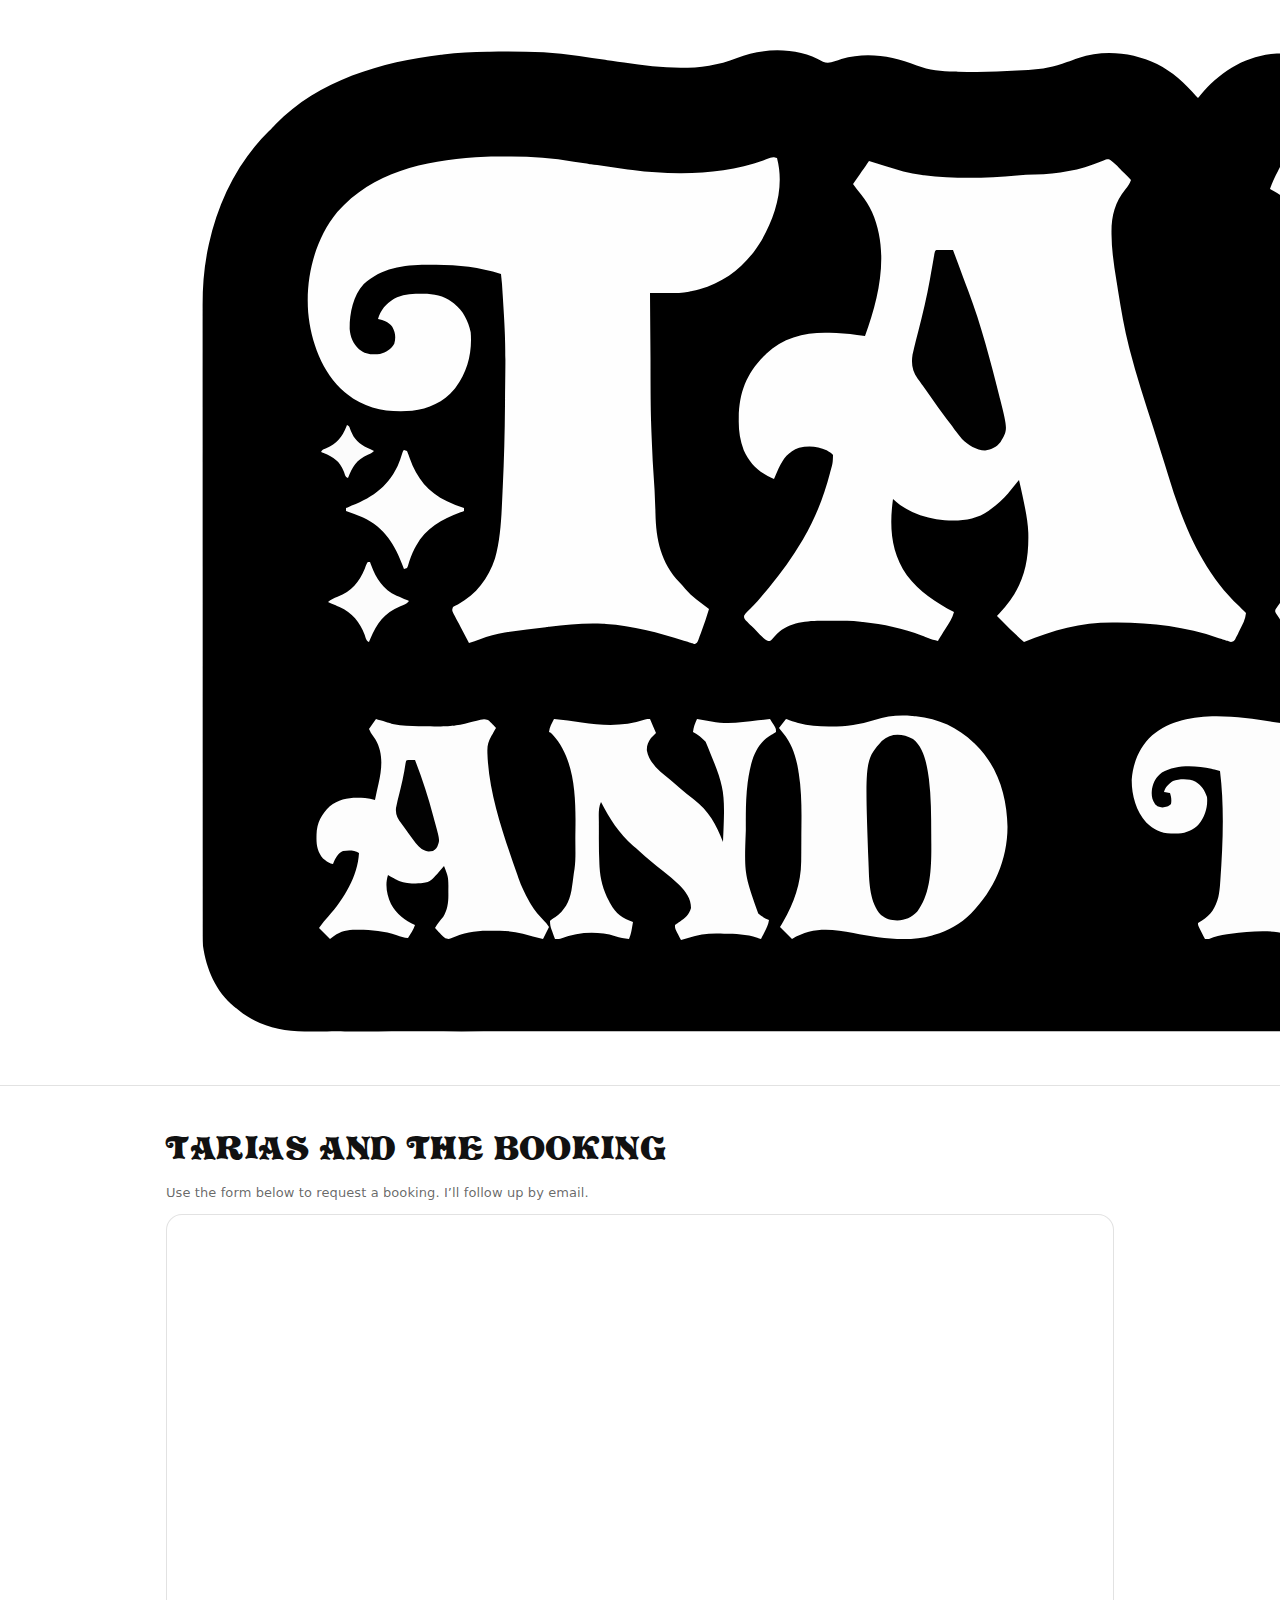
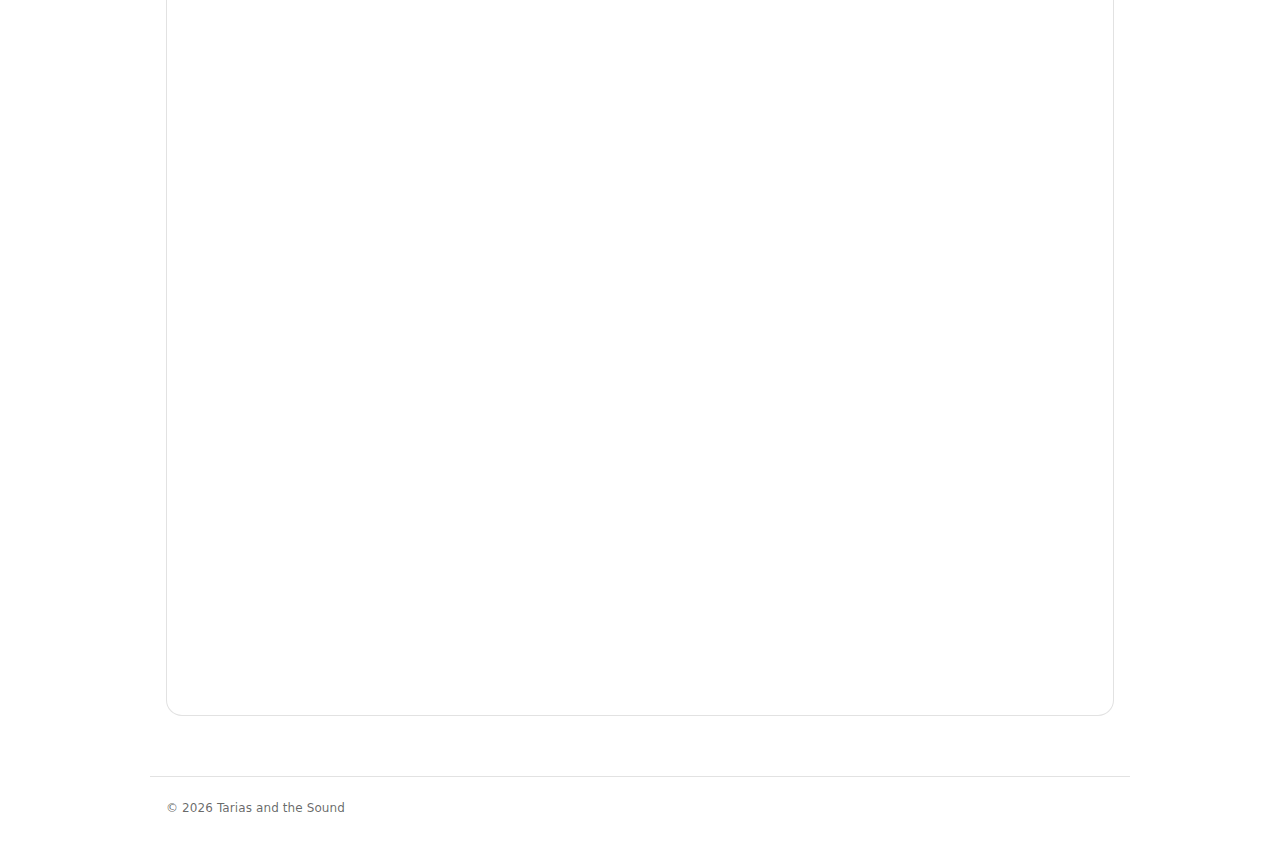
<file: booking.html>
<!doctype html>
<html lang="en">
<head>
  <meta charset="utf-8">
  <meta name="viewport" content="width=device-width, initial-scale=1">
  <title>Booking — Tarias and the Sound</title>
  <link rel="stylesheet" href="assets/css/styles.css">
</head>

<body>
  <header class="site-header">
  <nav class="nav">
    <a class="brand" href="index.html" aria-label="Tarias and the Sound">
      <img class="brand-logo" src="assets/img/tarias-logo.svg" alt="Tarias and the Sound">
    </a>

    <div class="nav-links">
      <a href="discography.html">Discography</a>
      <a href="video.html">Video</a>
      <a href="shop.html">Shop</a>
      <a href="epk.html">EPK</a>
      <a href="booking.html">Booking</a>
    </div>
  </nav>
</header>

  <main class="container">
    <div class="page-title">Tarias and the Booking</div>

    <p class="helper-text">
      Use the form below to request a booking. I’ll follow up by email.
    </p>

    <div class="form-wrap">
      <iframe src="https://docs.google.com/forms/d/e/1FAIpQLSdJz9Pmet8dVEv25TS8sABLiPYMQCpzARxU9RiS4fmYX-8MeA/viewform?embedded=true" width="640" height="1432" frameborder="0" marginheight="0" marginwidth="0">Loading…</iframe>
    </div>
  </main>

  <footer class="footer">
    © <span id="year"></span> Tarias and the Sound
  </footer>

  <script>
    document.getElementById("year").textContent = new Date().getFullYear();
  </script>
</body>
</html>
</file>
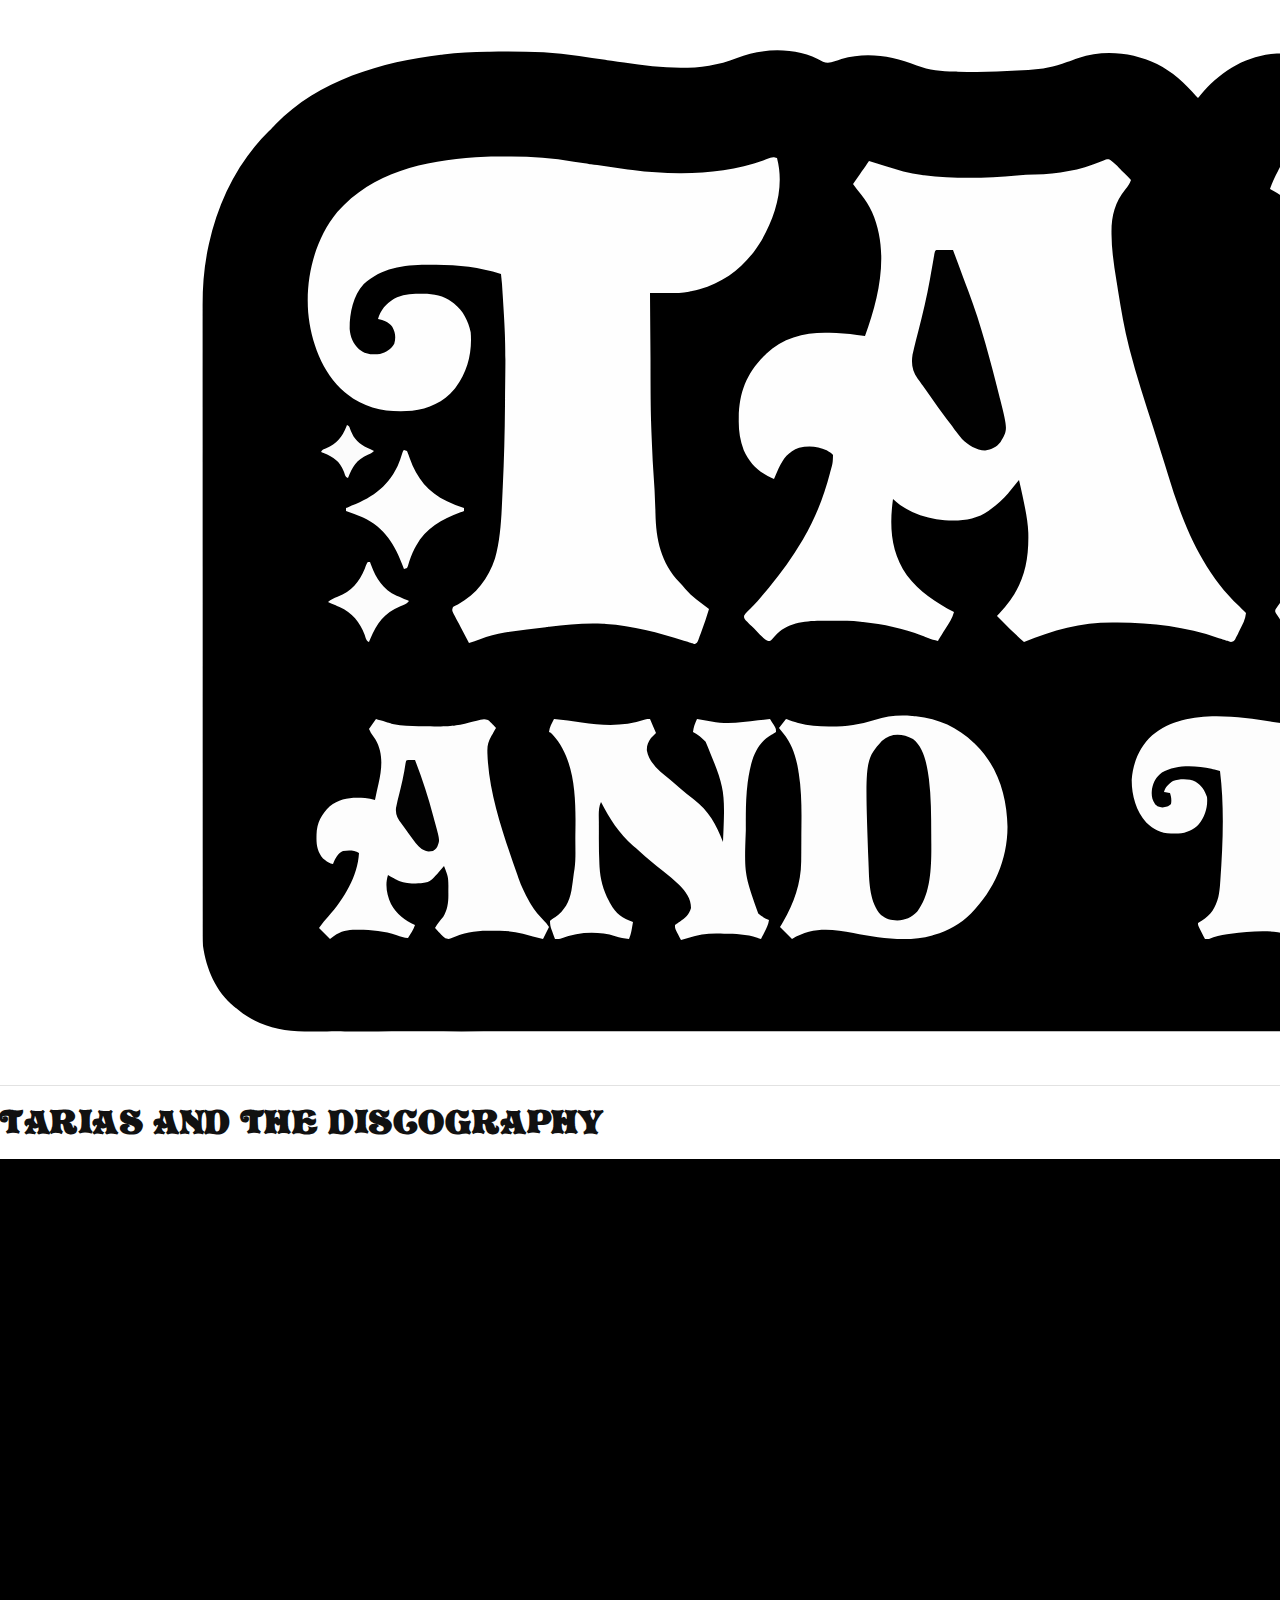
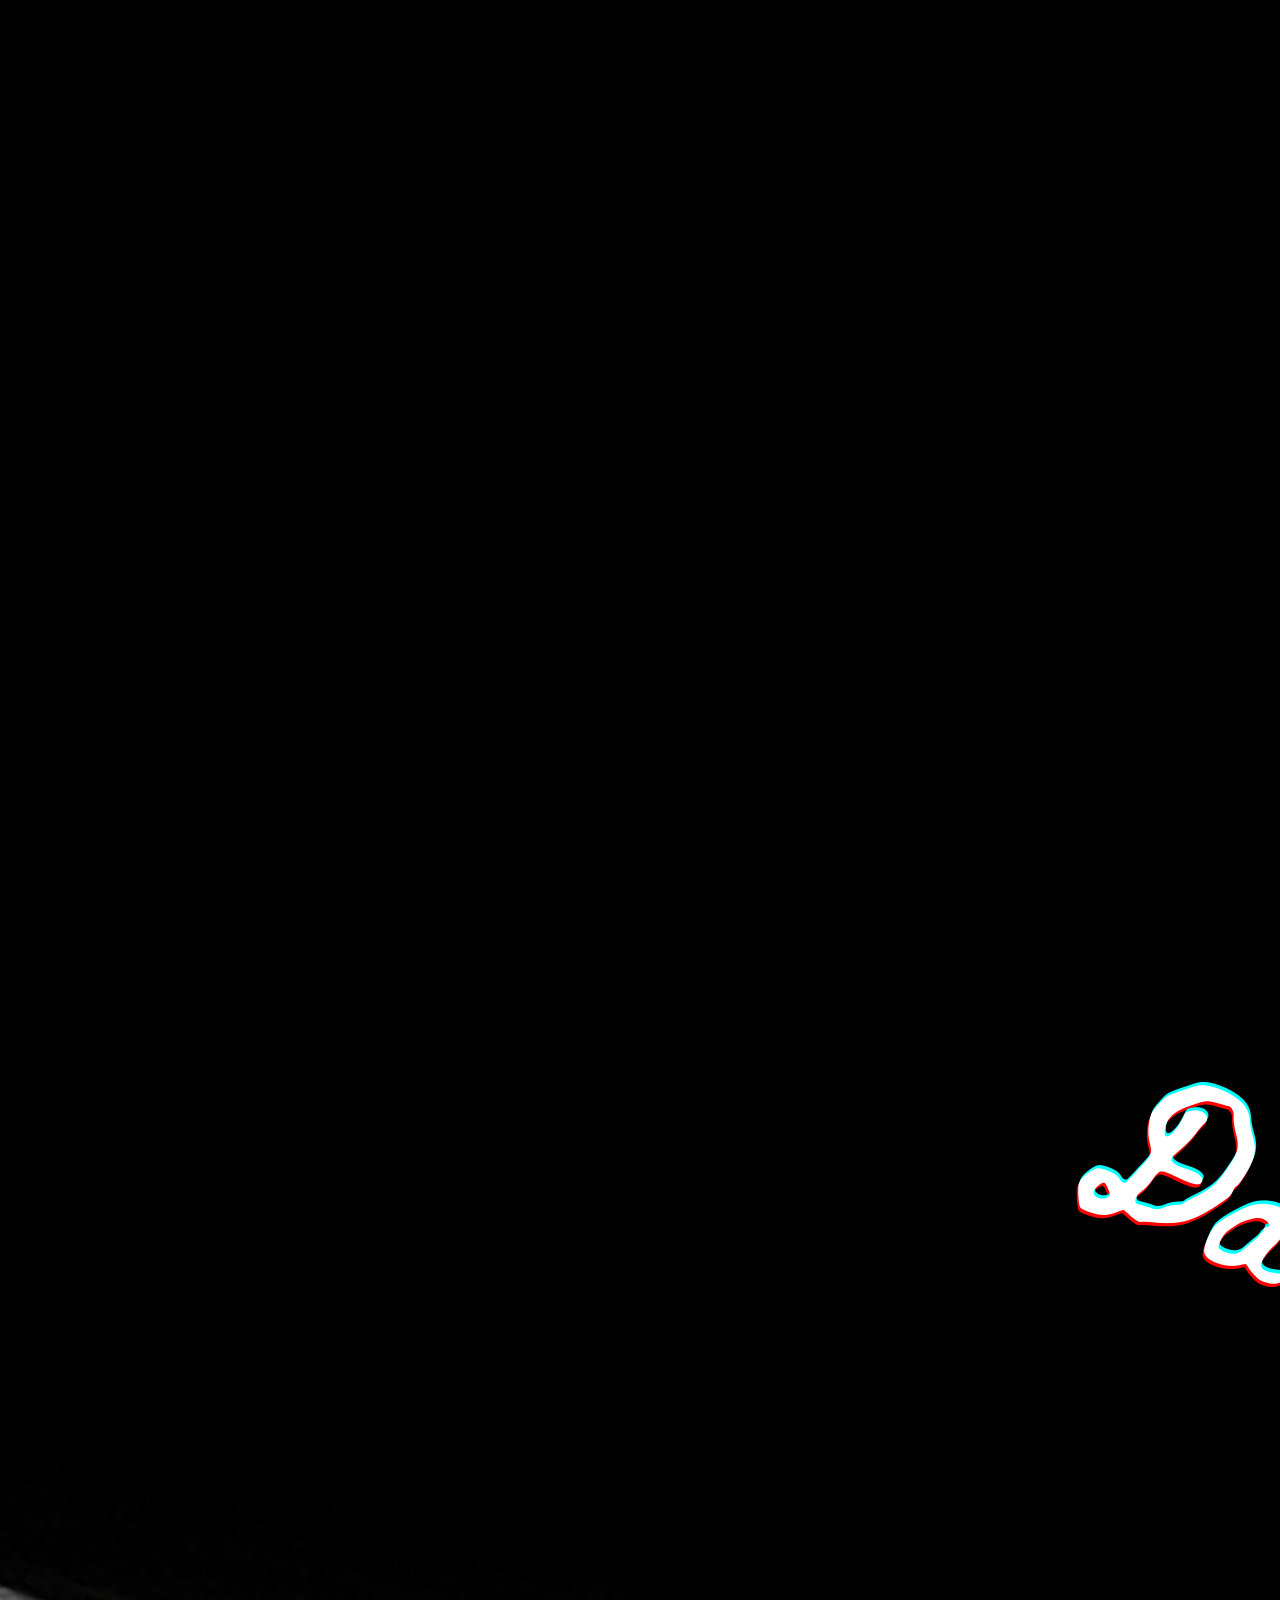
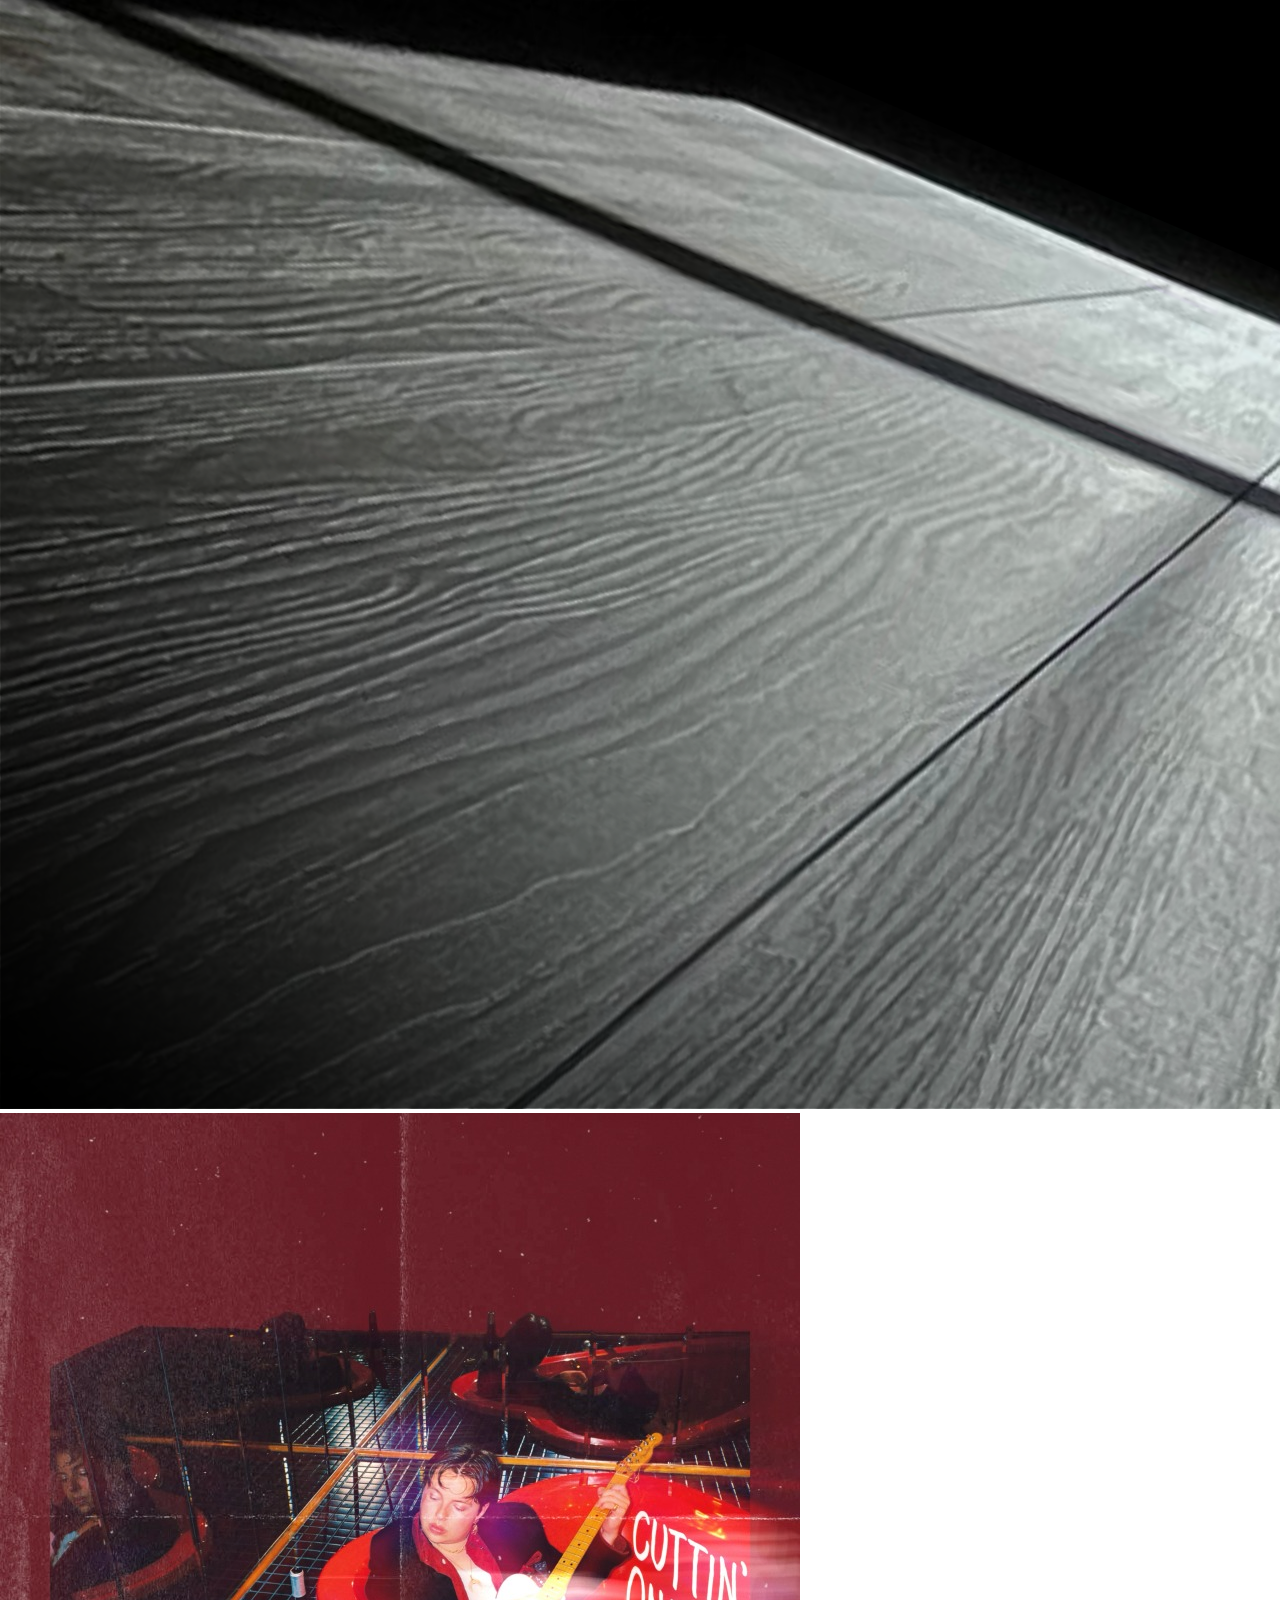
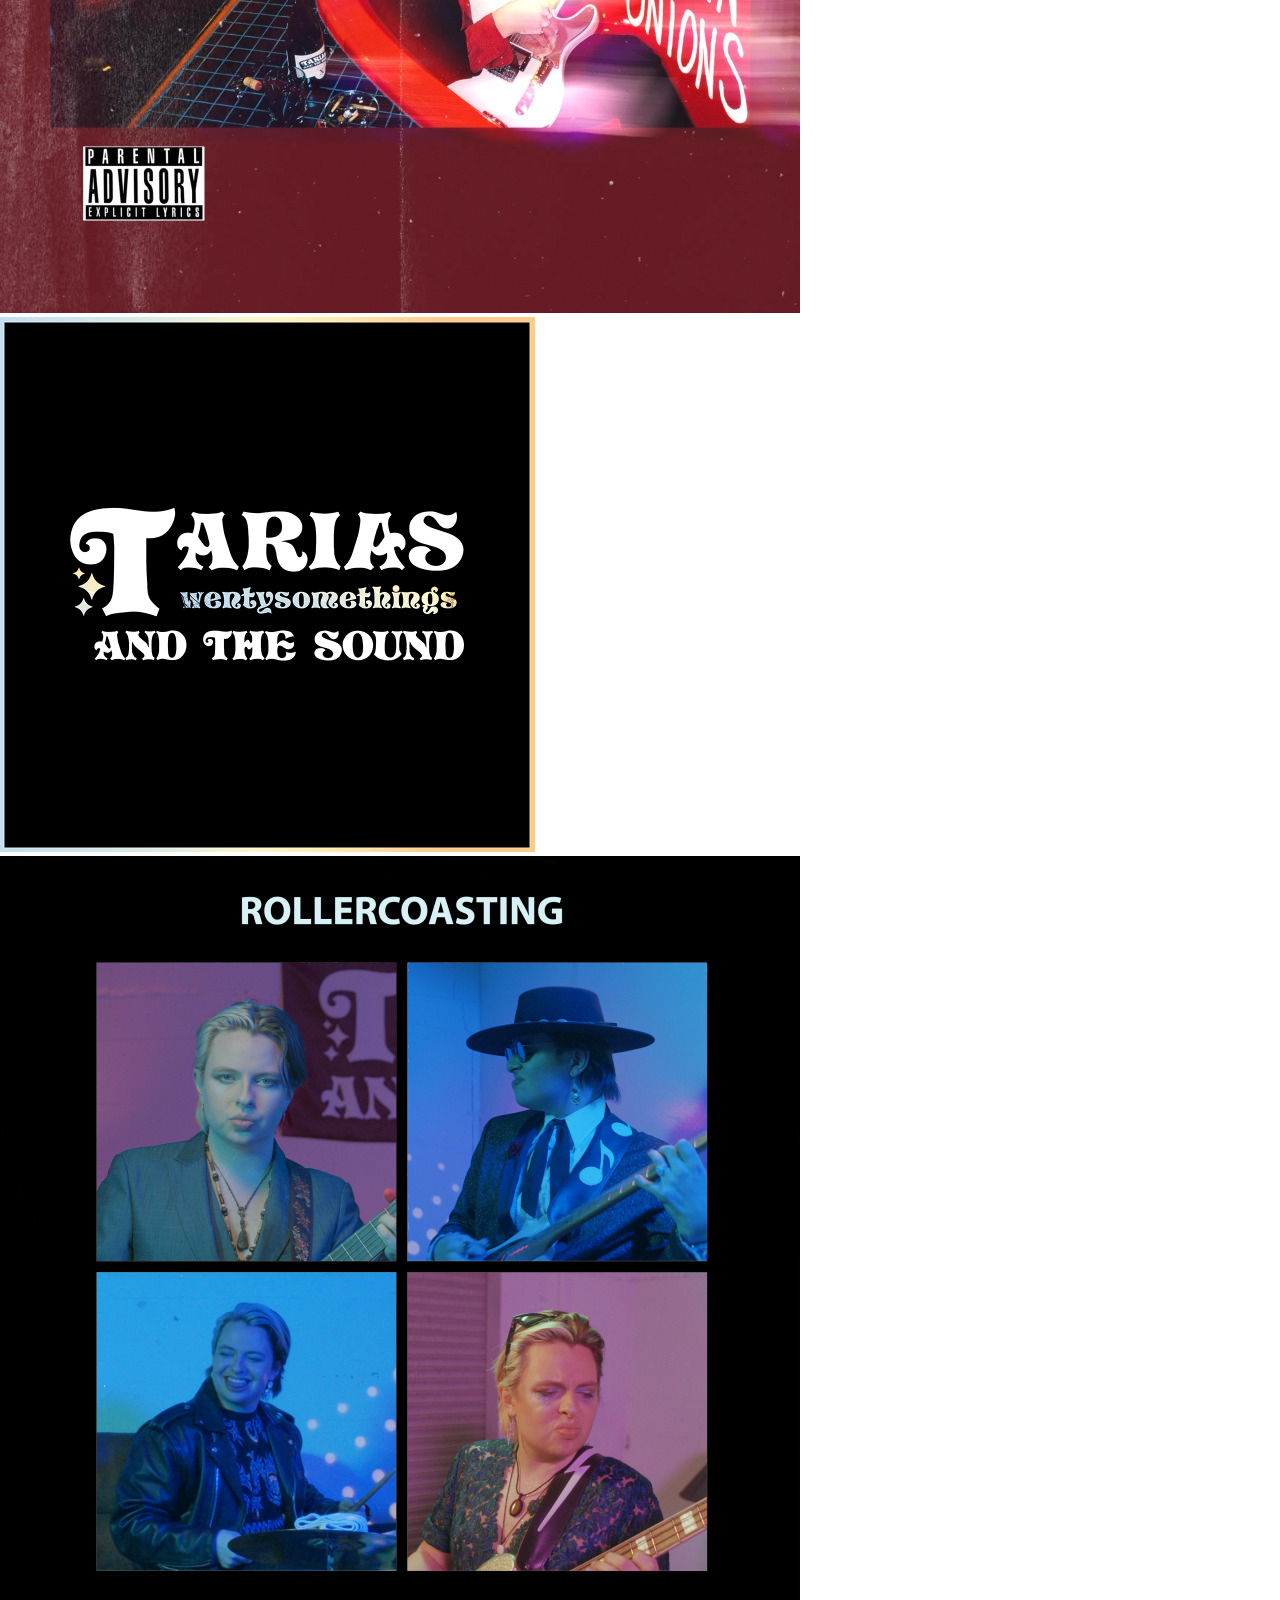
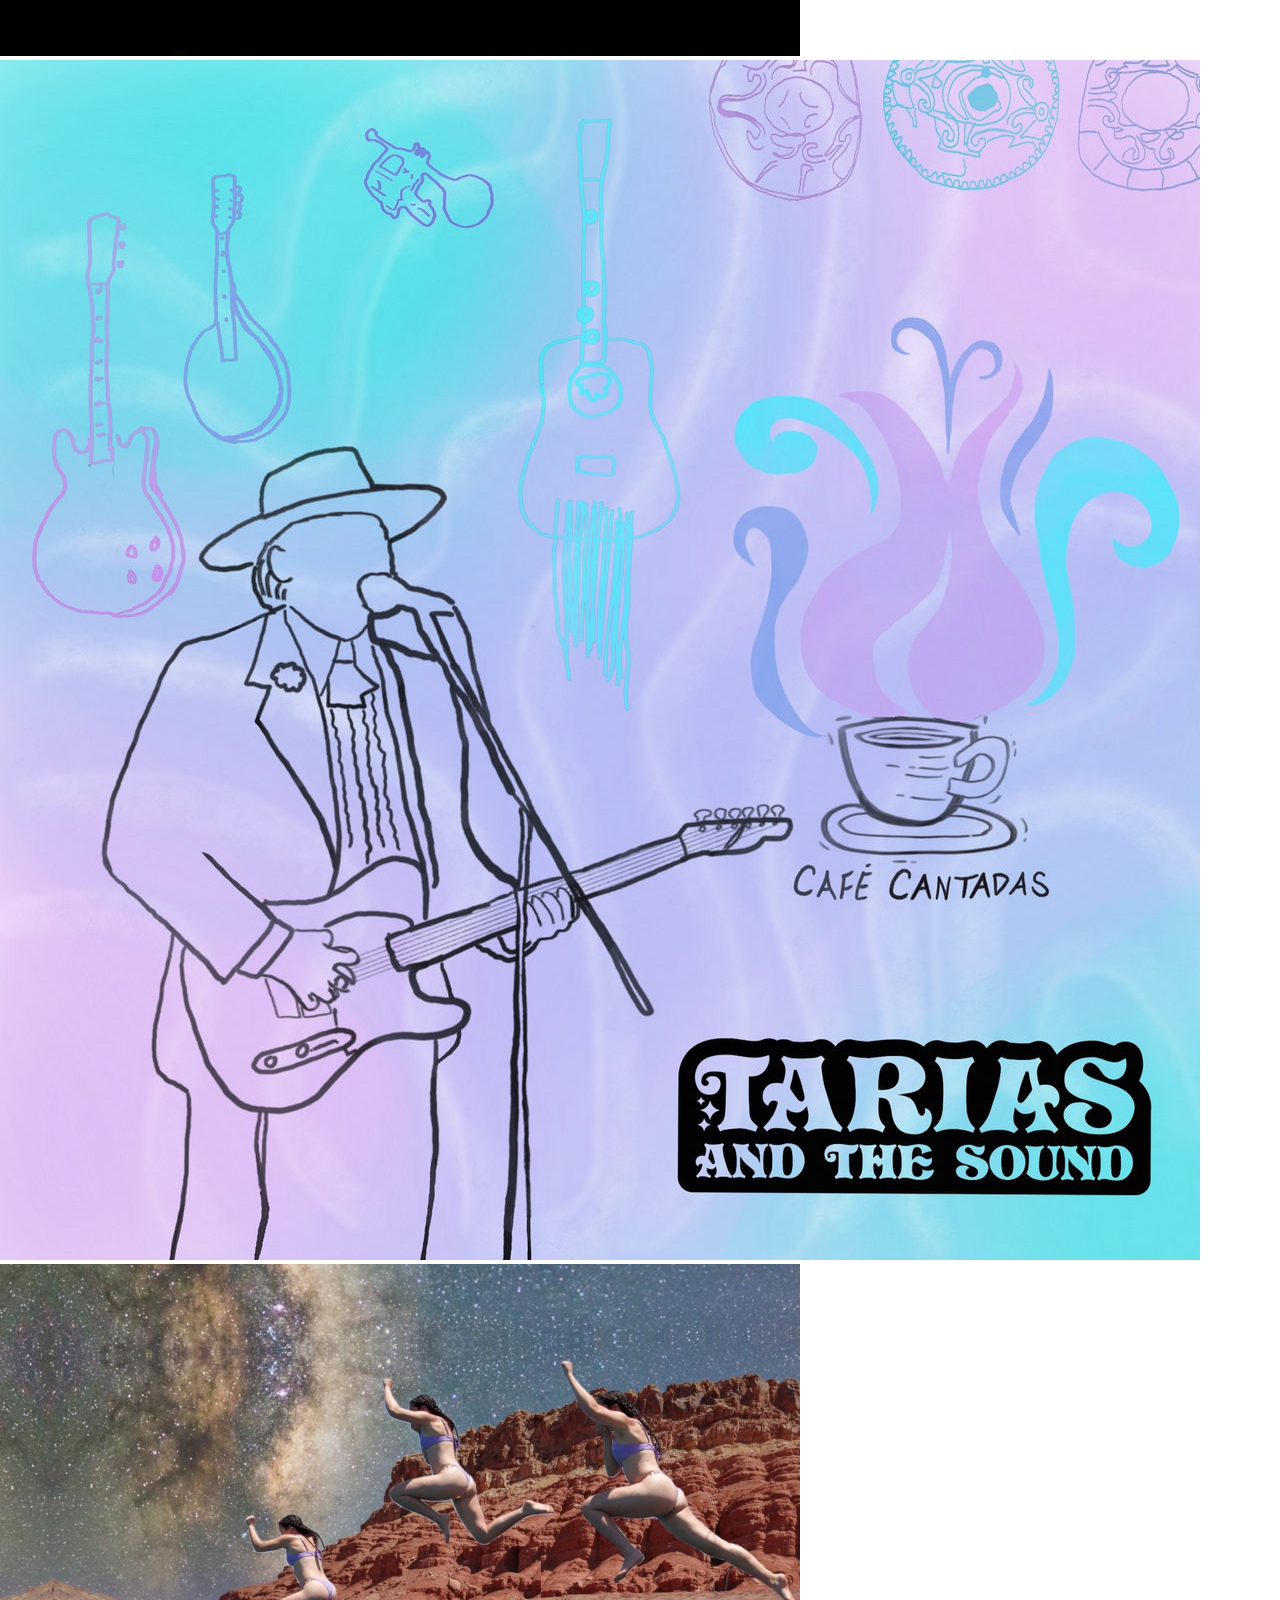
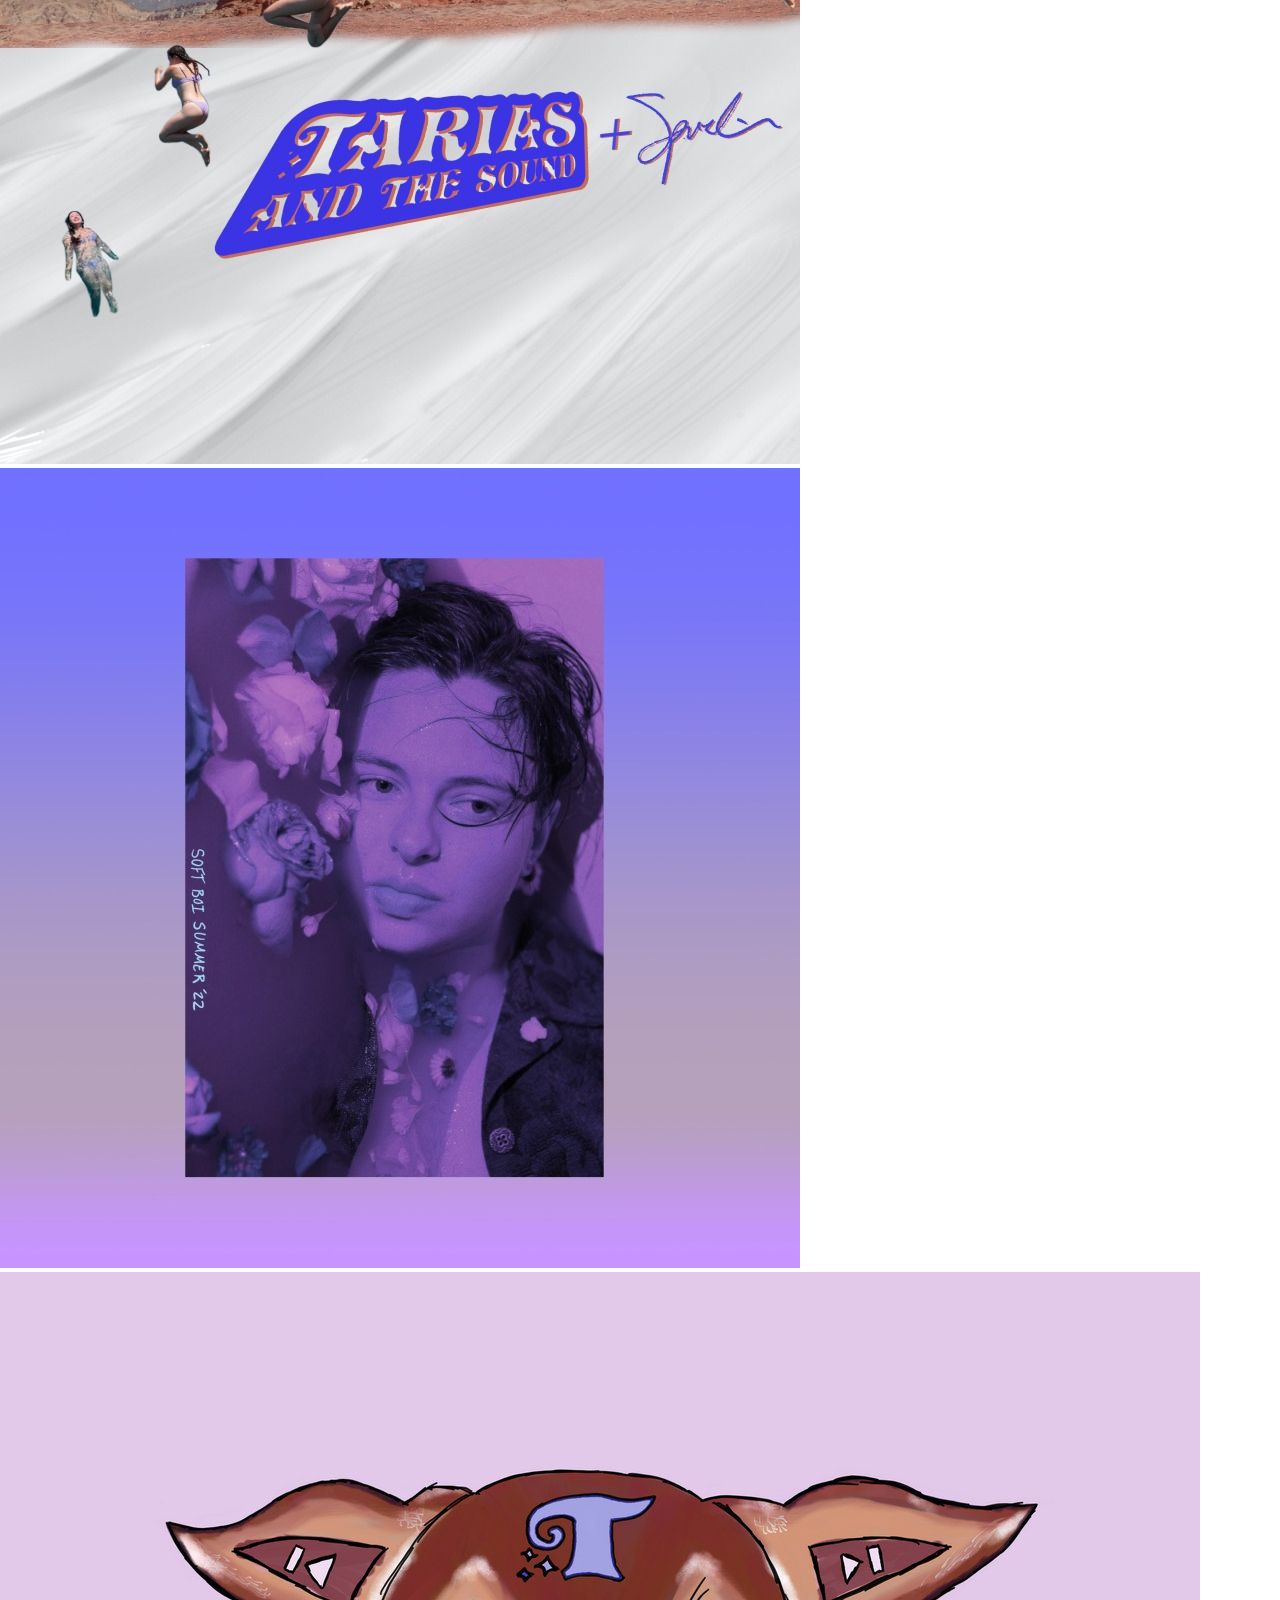
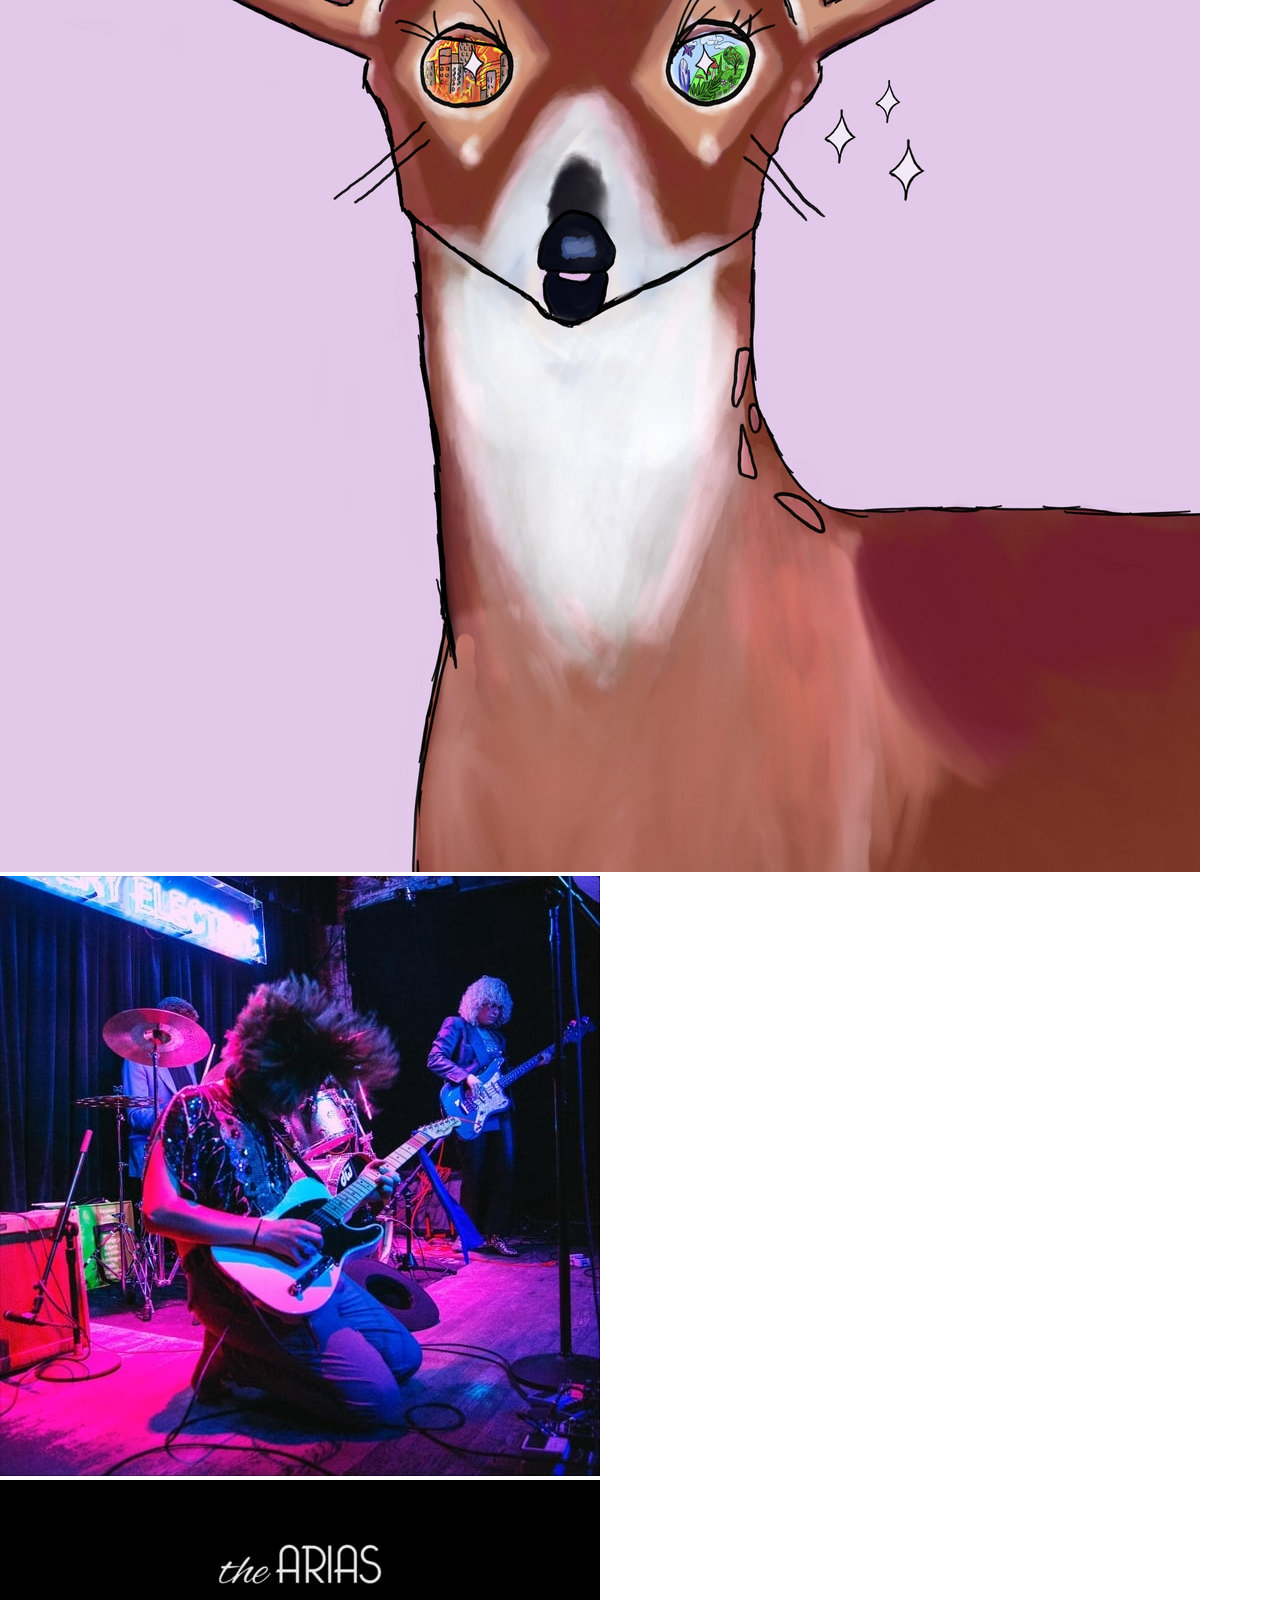
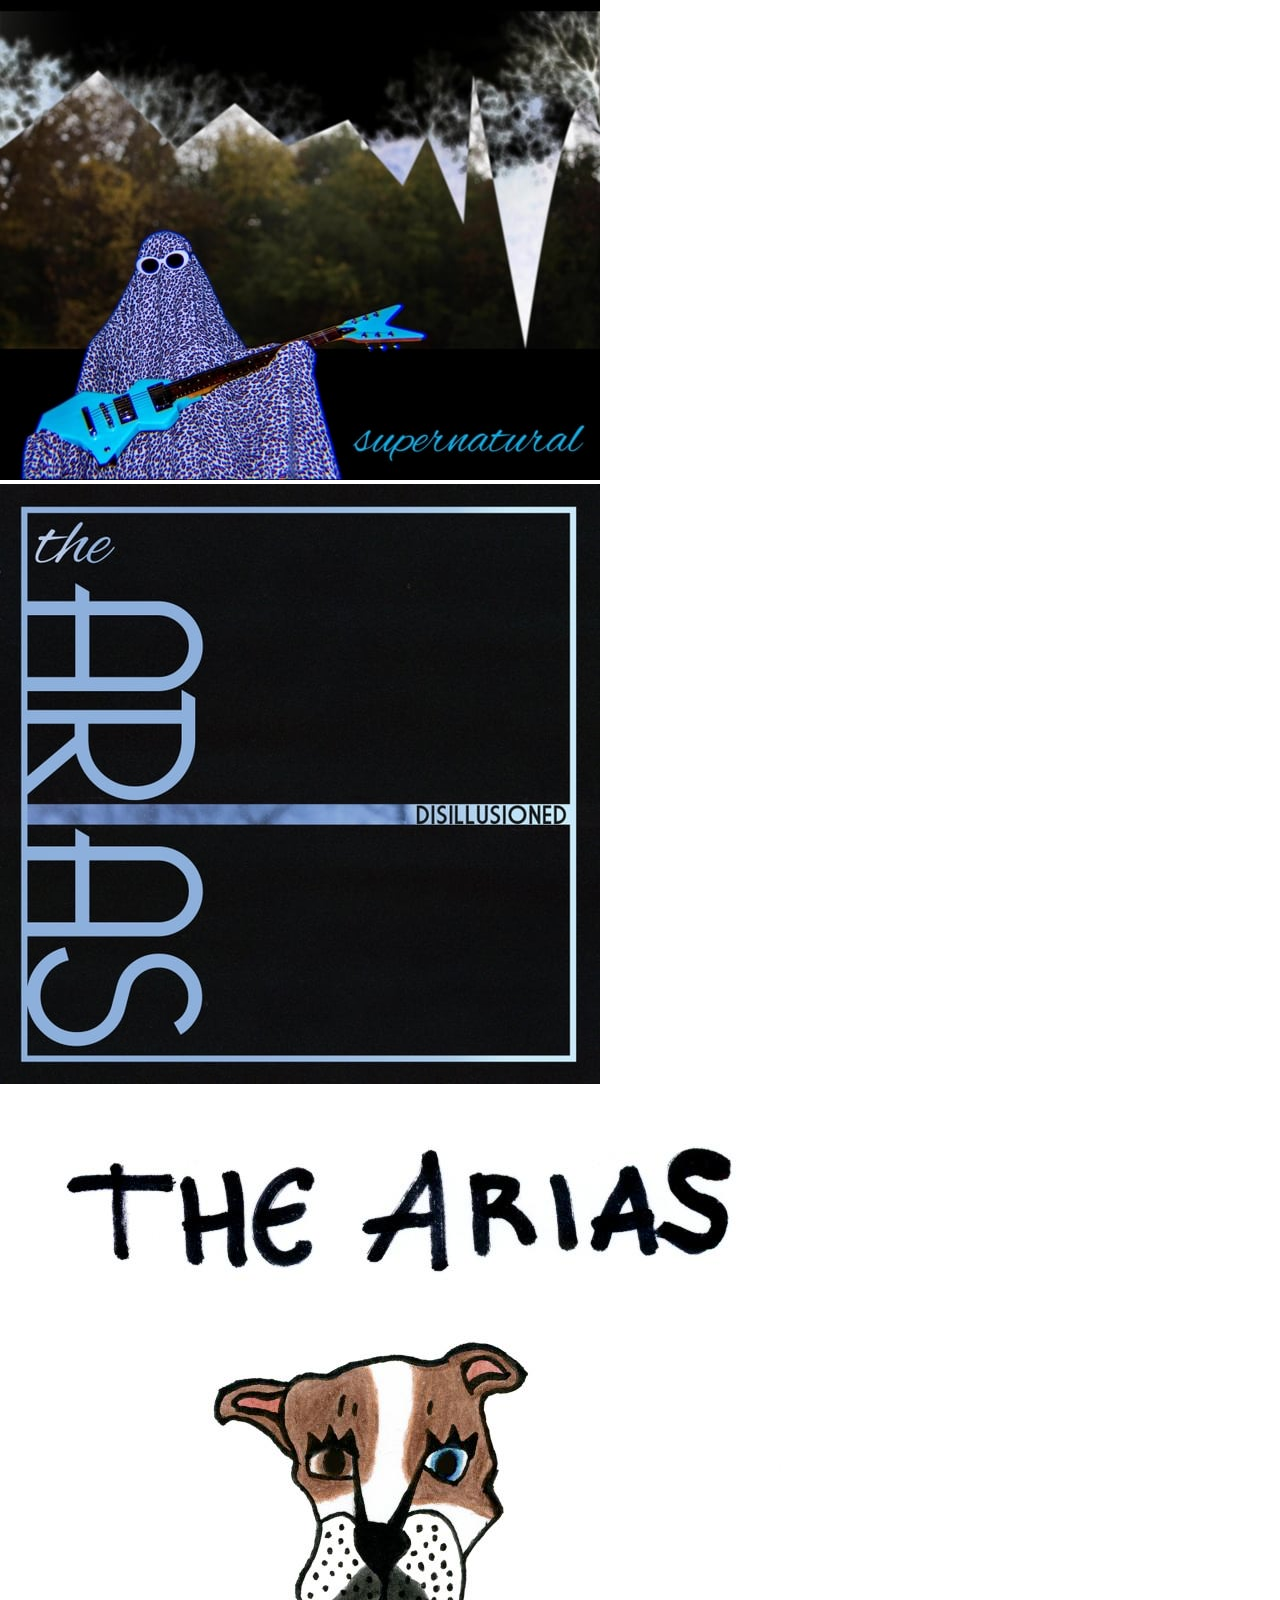
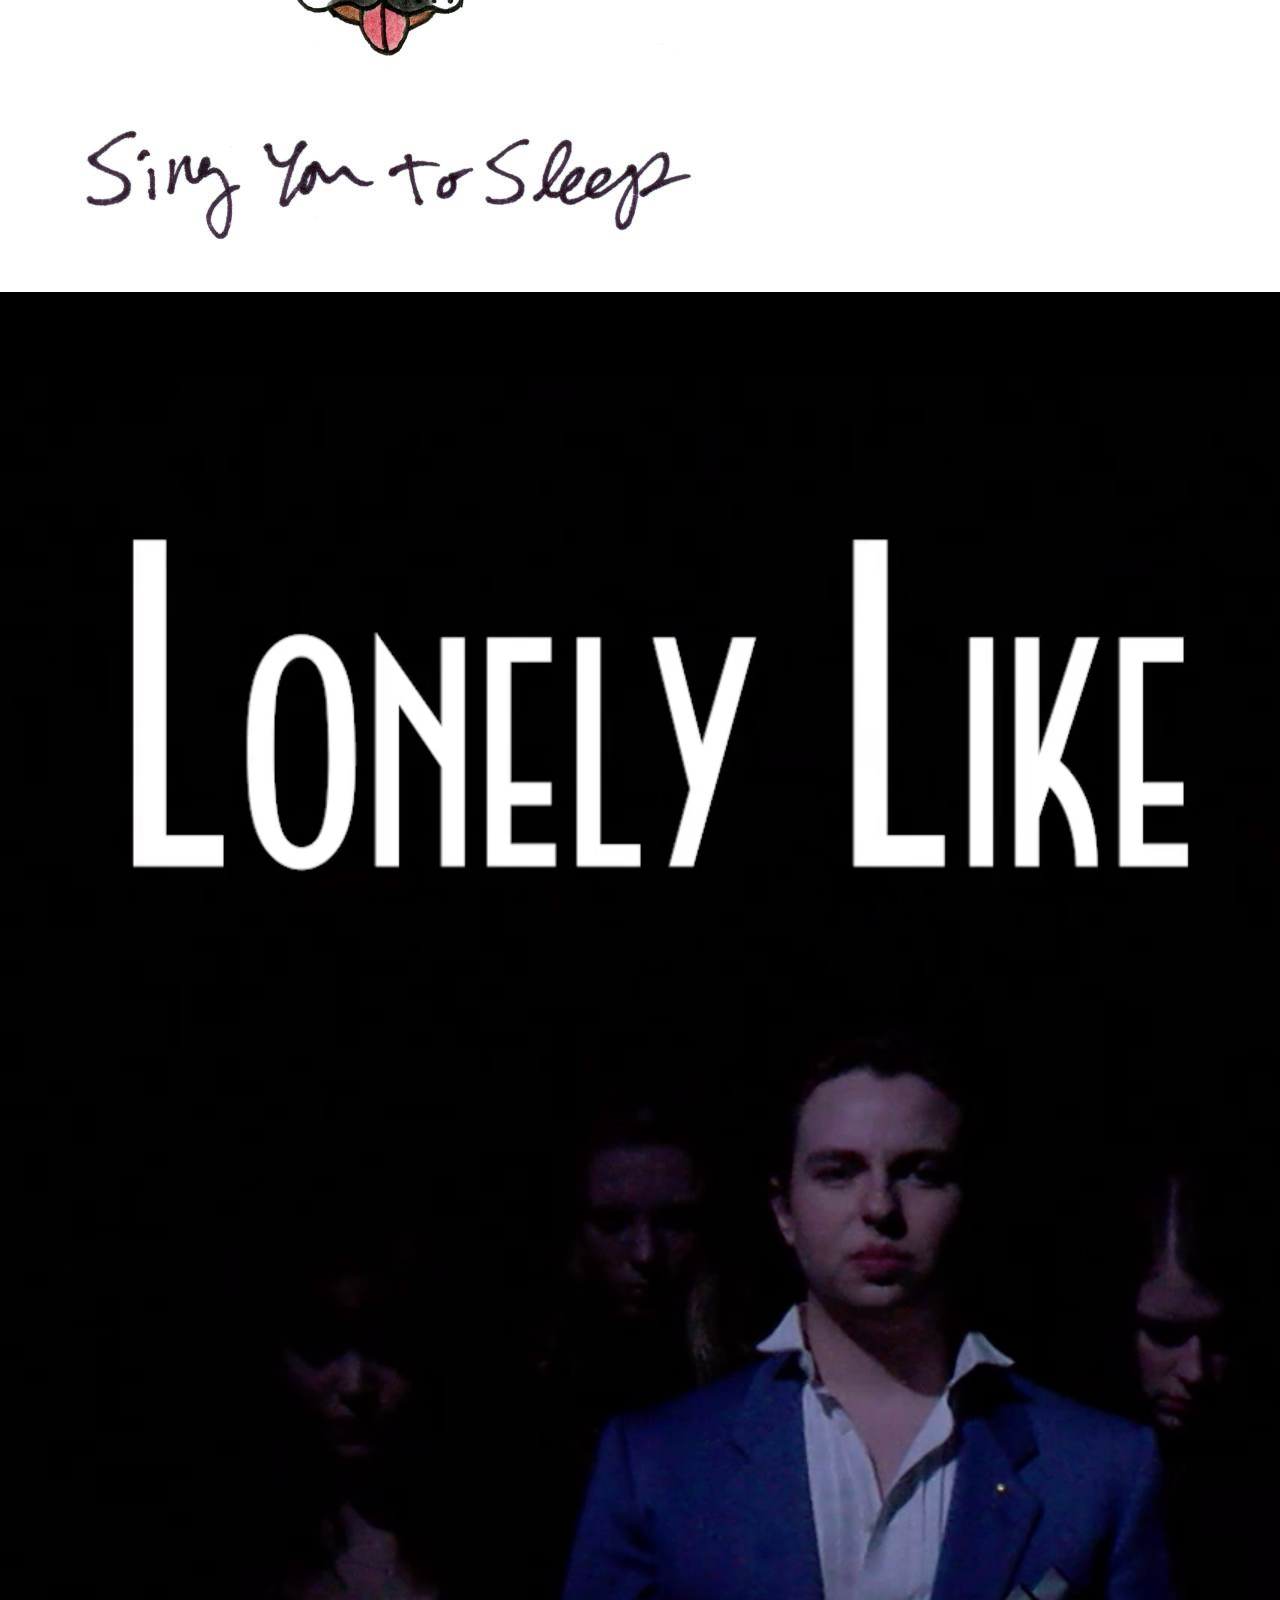
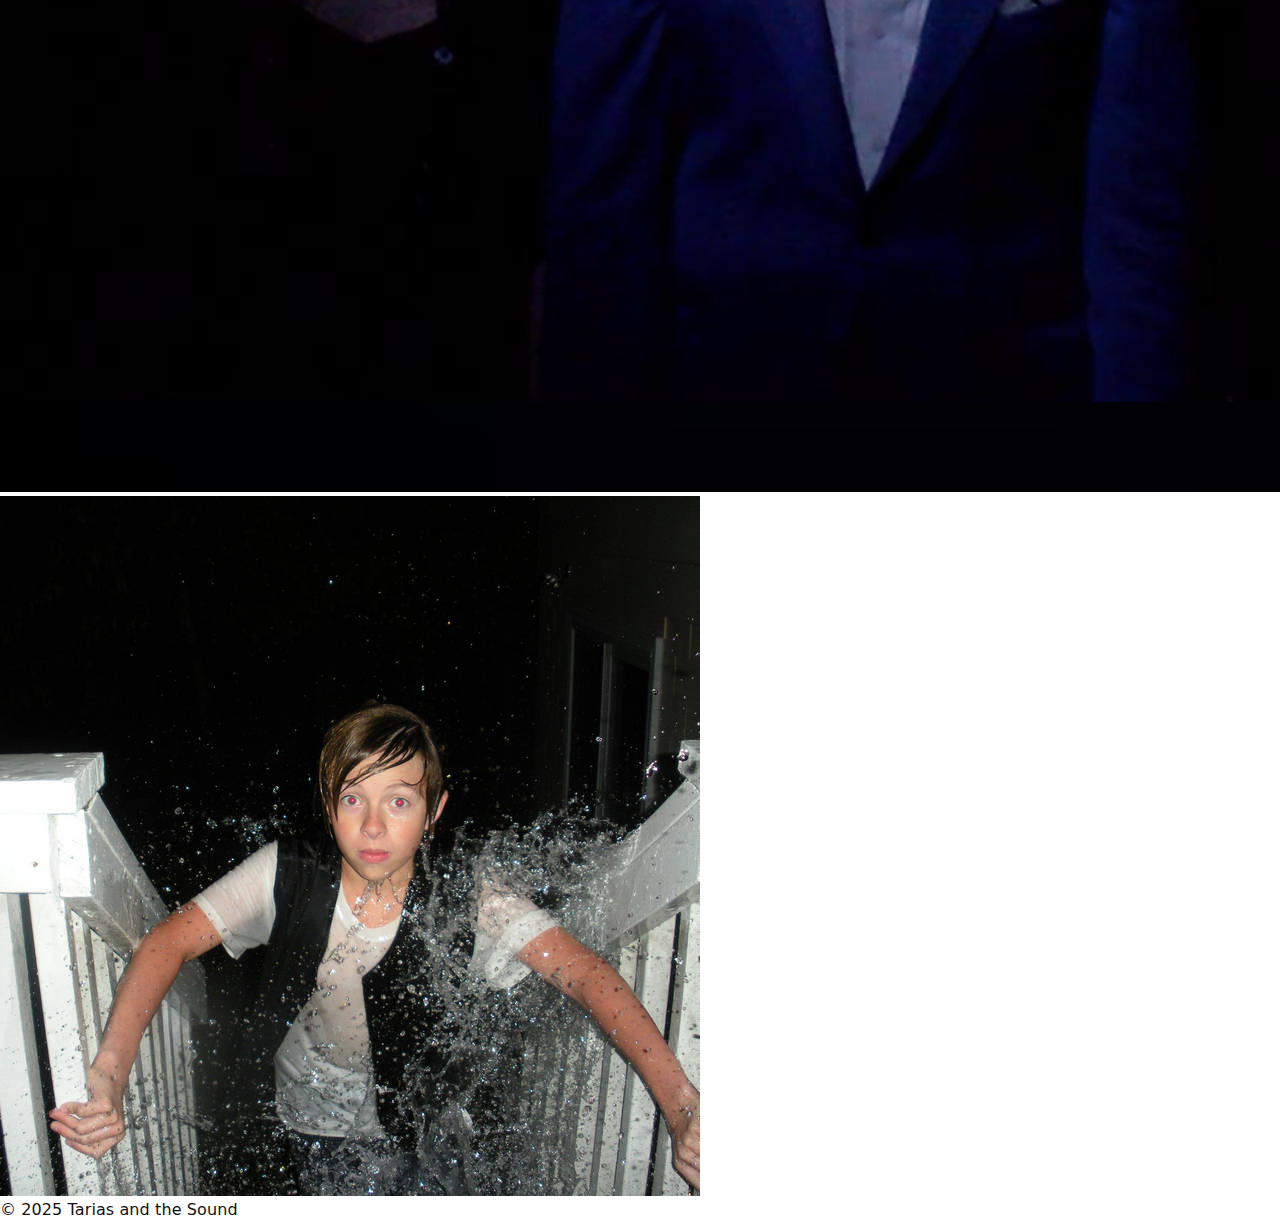
<file: discography.html>
<!DOCTYPE html>
<html lang="en">
<head>
  <meta charset="UTF-8">
  <title>Discography – Tarias and the Sound</title>
  <meta name="viewport" content="width=device-width, initial-scale=1.0">
  <link rel="stylesheet" href="assets/css/styles.css">
</head>

<body>

  <!-- Header -->
 <header class="site-header">
  <nav class="nav">
    <a class="brand" href="index.html" aria-label="Tarias and the Sound">
      <img class="brand-logo" src="assets/img/tarias-logo.svg" alt="Tarias and the Sound">
    </a>

    <div class="nav-links">
      <a href="discography.html">Discography</a>
      <a href="video.html">Video</a>
      <a href="shop.html">Shop</a>
      <a href="epk.html">EPK</a>
      <a href="booking.html">Booking</a>
    </div>
  </nav>
</header>

  <!-- Page title -->
  <main class="page">
    <h1 class="page-title storybook">Tarias and the Discography</h1>

    <!-- Discography grid -->
   <section class="discography-grid">

  <a class="release" href="https://open.spotify.com/album/1c2gHQf3I6ORUUvuRggBHh?si=R0HHt6j_SE6ZKiMaMLpdHw" target="_blank" rel="noopener">
    <div class="cover">
      <img src="assets/img/discography/damn-dude.jpg" alt="Damn, dude. – Damn, dude.">
    </div>
  </a>

  <a class="release" href="https://open.spotify.com/album/6JFFwzBkkraUUqg3MO5QnP?si=SjkIZH8qToypuvt19qoZLQ" target="_blank" rel="noopener">
    <div class="cover">
      <img src="assets/img/discography/cuttin-onions.jpg" alt="Cuttin' Onions">
    </div>
  </a>

  <a class="release" href="https://open.spotify.com/album/7LdURzVQ1d41waPOJBzCpY?si=gDGR5CAZTmGa45cxxp1neg" target="_blank" rel="noopener">
    <div class="cover">
      <img src="assets/img/discography/twentysomethings.jpg" alt="twentysomethings">
    </div>
  </a>

  <a class="release" href="https://open.spotify.com/album/4Hgn0XyiSlf2S1nIQLc8gB?si=tVM_DXvsQSGOazSgCf_zQg" target="_blank" rel="noopener">
    <div class="cover">
      <img src="assets/img/discography/rollercoasting.jpg" alt="Rollercoasting">
    </div>
  </a>

  <a class="release" href="https://tariasandthesound.bandcamp.com/album/caf-cantadas" target="_blank" rel="noopener">
    <div class="cover">
      <img src="assets/img/discography/cafe-cantadas.jpg" alt="Café Cantadas">
    </div>
  </a>

    <a class="release" href="https://open.spotify.com/album/3BkalSybAA96FcbRqceBl9?si=4SmNEvDTQZe1eTvXpT9Yog" target="_blank" rel="noopener">
    <div class="cover">
      <img src="assets/img/discography/cool-whip.jpg" alt="Cool Whip">
    </div>
  </a>

  <a class="release" href="https://open.spotify.com/album/0KuAn95db0bTd8ZRCnJcC9?si=aHjWHpiURleuEXFfVU4pGA" target="_blank" rel="noopener">
    <div class="cover">
      <img src="assets/img/discography/soft-boi-summer-22.jpg" alt="Soft Boi Summer ’22">
    </div>
  </a>

  <a class="release" href="https://open.spotify.com/album/3W8YIdGA9xnNHReXS7JnYB?si=-sJh_CskSlORQSa82jhOpA" target="_blank" rel="noopener">
    <div class="cover">
      <img src="assets/img/discography/skip-culture.jpg" alt="SKIP Culture">
    </div>
  </a>

  <a class="release" href="https://open.spotify.com/album/0Ff99bx9pA9SoPjcn7abNQ?si=_9cV_4DlSm6tsycun_K7ZQ" target="_blank" rel="noopener">
    <div class="cover">
      <img src="assets/img/discography/hot-boi-summer-21.jpg" alt="Hot Boi Summer ’21">
    </div>
  </a>

    <a class="release" href="https://open.spotify.com/album/6xdQvhMjBtY5tWFp8M2KQ8?si=vTwBqsFpRL2yP7v8C425Nw" target="_blank" rel="noopener">
    <div class="cover">
      <img src="assets/img/discography/supernatural.jpg" alt="Supernatural">
    </div>
  </a>

  <a class="release" href="https://open.spotify.com/album/4jvpxKh3LJyw57V67dhL7S?si=ycIw0reuT2y08OI1y3STWA" target="_blank" rel="noopener">
    <div class="cover">
      <img src="assets/img/discography/disillusioned.jpg" alt="Disillusioned">
    </div>
  </a>

    <a class="release" href="https://open.spotify.com/track/0QJljSzZLcEDKjWlZ0WzYx?si=2bc901c82c7d416e" target="_blank" rel="noopener">
    <div class="cover">
      <img src="assets/img/discography/sing-you-to-sleep.jpg" alt="Sing You to Sleep">
    </div>
  </a>

  <a class="release" href="https://youtu.be/d66Jnpe-LNU?si=KxtIlDn0HG38xrDu" target="_blank" rel="noopener">
    <div class="cover">
      <img src="assets/img/discography/lonely-like-me.jpg" alt="Lonely Like Me">
    </div>
  </a>

  <a class="release" href="https://tariasandthesound.bandcamp.com/album/open-your-eyes" target="_blank" rel="noopener">
    <div class="cover">
      <img src="assets/img/discography/open-your-eyes.jpg" alt="Open Your Eyes">
    </div>
  </a>

</section>


  </main>

  <!-- Footer -->
  <footer class="site-footer">
    © 2025 Tarias and the Sound
  </footer>

</body>
</html>
</file>
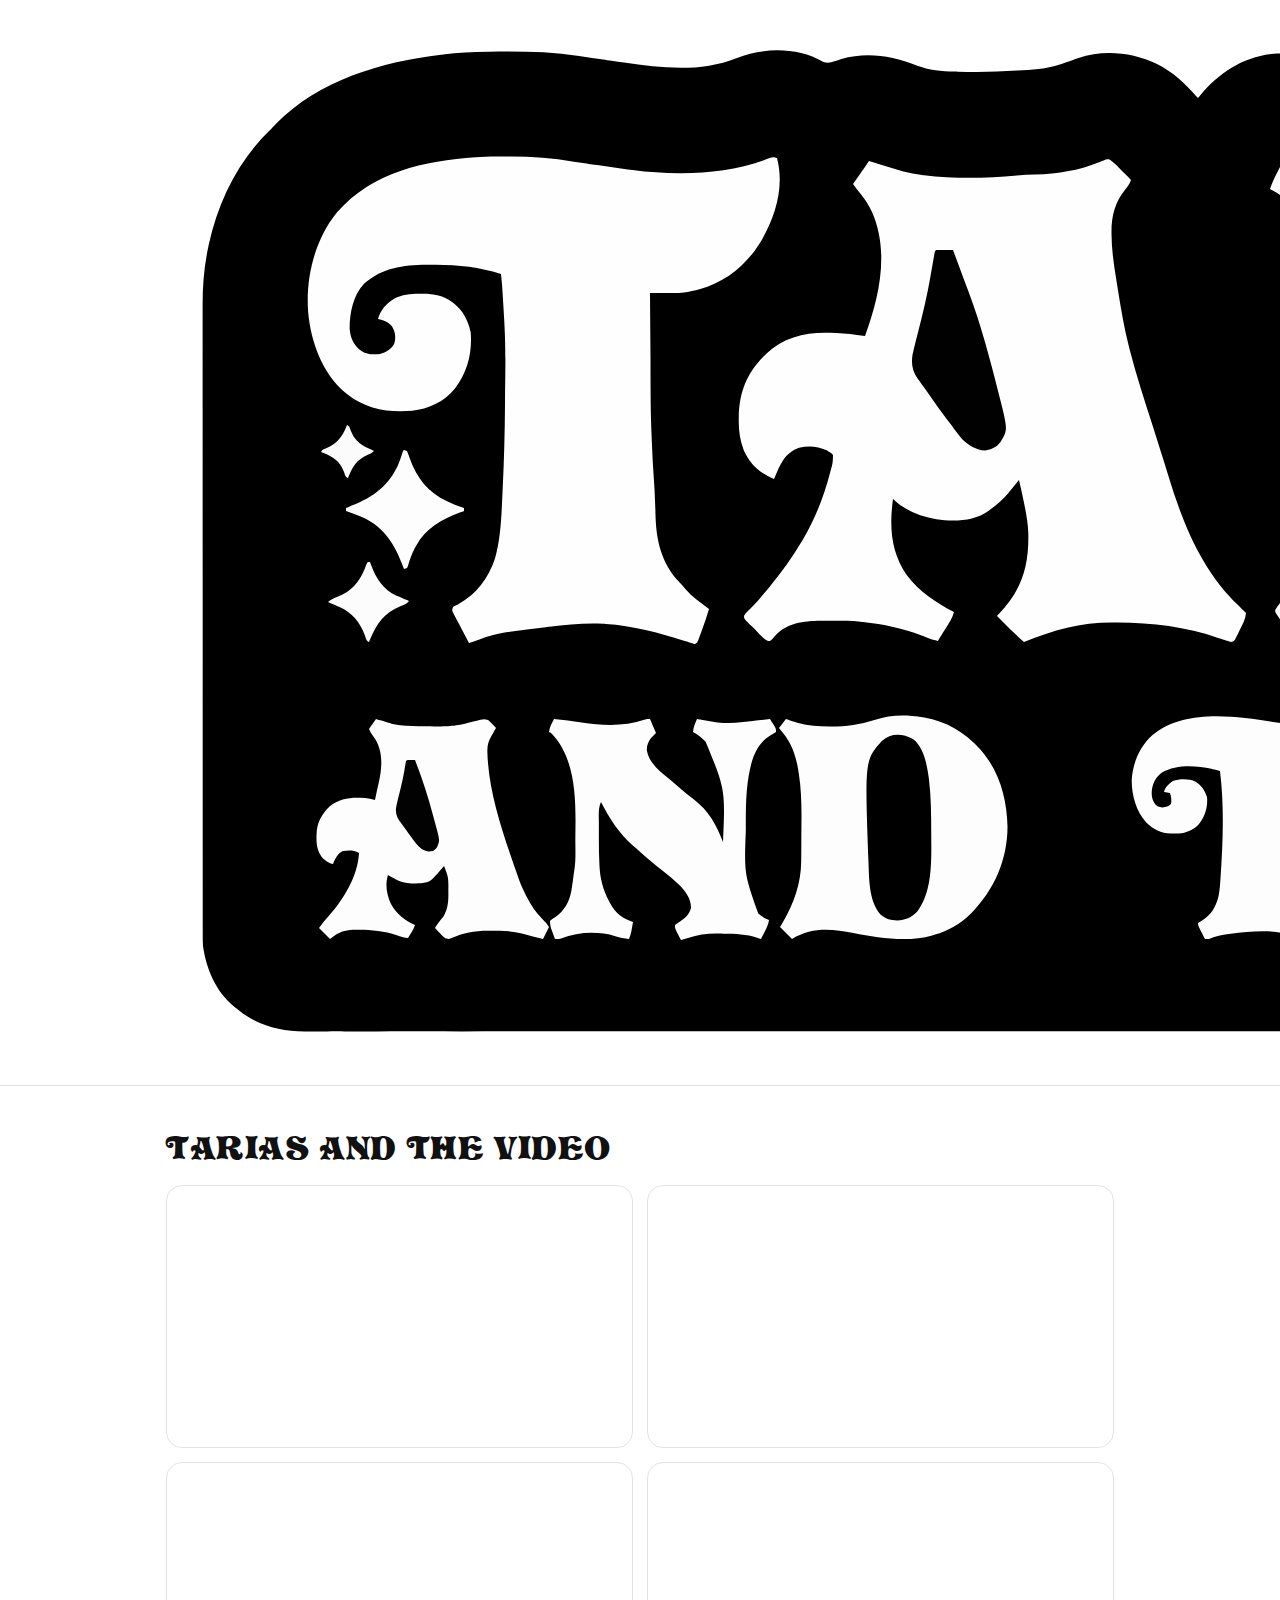
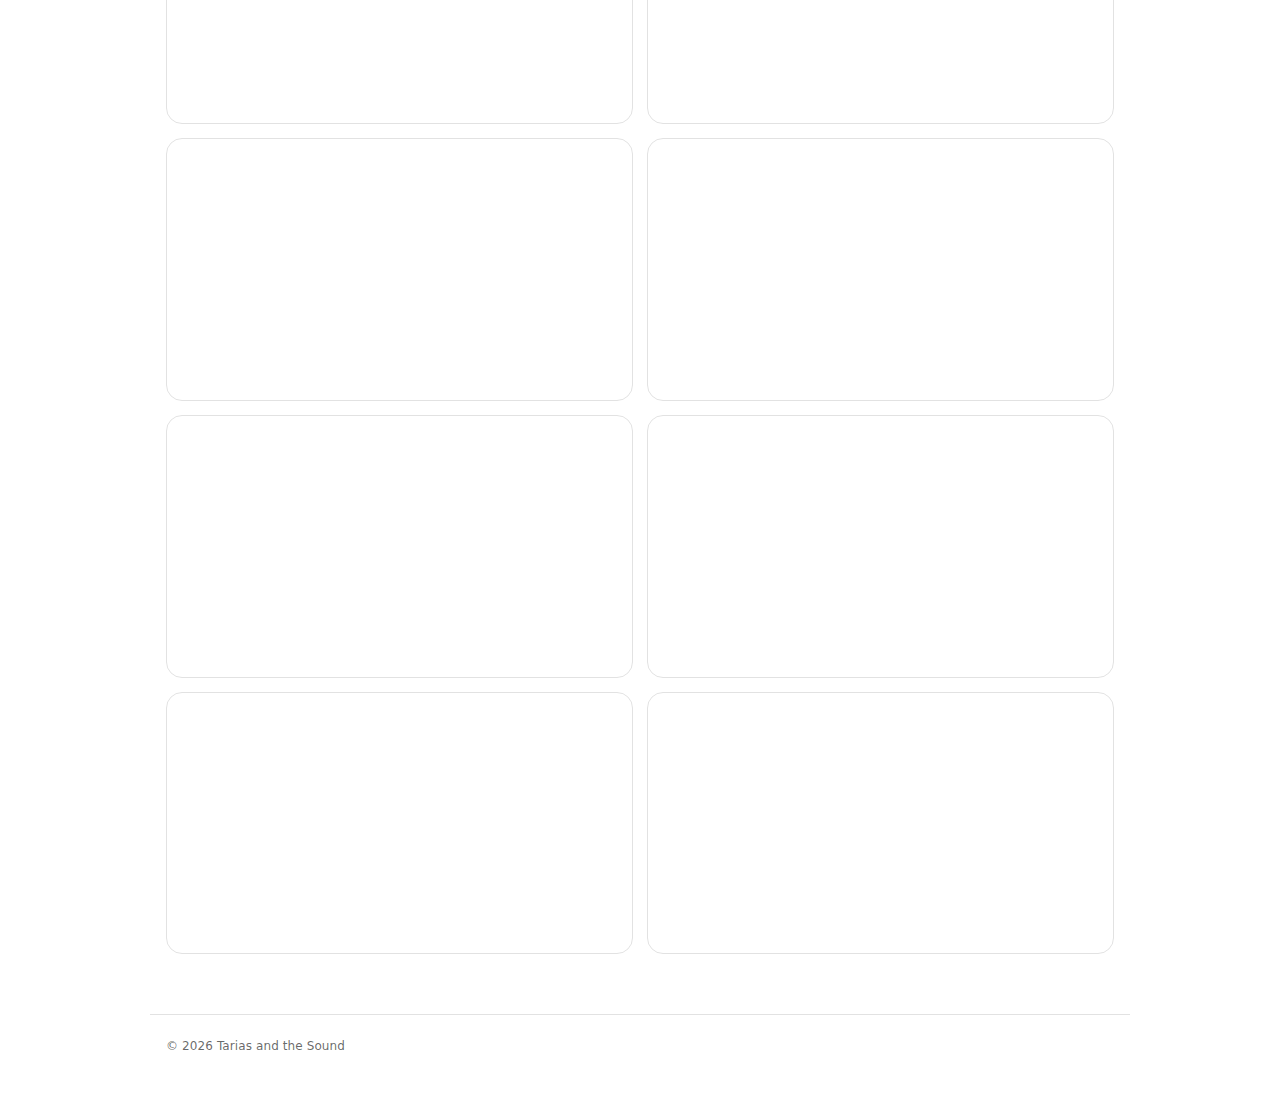
<file: video.html>
<!doctype html>
<html lang="en">
<head>
  <meta charset="utf-8">
  <meta name="viewport" content="width=device-width, initial-scale=1">
  <title>Video — Tarias and the Sound</title>
  <link rel="stylesheet" href="assets/css/styles.css">
</head>

<body>
  <header class="site-header">
  <nav class="nav">
    <a class="brand" href="index.html" aria-label="Tarias and the Sound">
      <img class="brand-logo" src="assets/img/tarias-logo.svg" alt="Tarias and the Sound">
    </a>

    <div class="nav-links">
      <a href="discography.html">Discography</a>
      <a href="video.html">Video</a>
      <a href="shop.html">Shop</a>
      <a href="epk.html">EPK</a>
      <a href="booking.html">Booking</a>
    </div>
  </nav>
</header>


  <main class="container">
    <div class="page-title">Tarias and the Video</div>

  <div class="video-grid">
  <div class="embed"><iframe src="https://www.youtube.com/embed/IOYeyY5Swj0" allowfullscreen></iframe></div>
  <div class="embed"><iframe src="https://www.youtube.com/embed/V5u1EWGWXmw" allowfullscreen></iframe></div>
  <div class="embed"><iframe src="https://www.youtube.com/embed/1qgAyONbie0" allowfullscreen></iframe></div>
  <div class="embed"><iframe src="https://www.youtube.com/embed/oLMlg2EAJ4g" allowfullscreen></iframe></div>
  <div class="embed"><iframe src="https://www.youtube.com/embed/p4zW9LQ6T88" allowfullscreen></iframe></div>
  <div class="embed"><iframe src="https://www.youtube.com/embed/lr35RwPZDgg" allowfullscreen></iframe></div>
  <div class="embed"><iframe src="https://www.youtube.com/embed/2cGgUjQruZE" allowfullscreen></iframe></div>
  <div class="embed"><iframe src="https://www.youtube.com/embed/RZO6TsCoLbU" allowfullscreen></iframe></div>
  <div class="embed"><iframe src="https://www.youtube.com/embed/MehYspIKlF0" allowfullscreen></iframe></div>
  <div class="embed"><iframe src="https://www.youtube.com/embed/YJx3eY81A1Y" allowfullscreen></iframe></div>
</div>

  </main>

  <footer class="footer">
    © <span id="year"></span> Tarias and the Sound
  </footer>

  <script>
    document.getElementById("year").textContent = new Date().getFullYear();
  </script>
</body>
</html>
</file>
<file: assets/css/styles.css>
/* ---------- Fonts ---------- */
@font-face {
  font-family: "Storybook";
  src: url("../fonts/storybook.woff2") format("woff2"),
       url("../fonts/storybook.woff") format("woff");
  font-weight: 400;
  font-style: normal;
  font-display: swap;
}

/* Work Sans (body font) */
@import url("https://fonts.googleapis.com/css2?family=Work+Sans:wght@400;500;600&display=swap");

:root{
  --bg:#ffffff;
  --fg:#111111;
  --muted: rgba(17,17,17,.65);
  --border: rgba(17,17,17,.12);
  --max: 980px;

  --font-body: "Work Sans", system-ui, -apple-system, Segoe UI, Roboto, Helvetica, Arial, sans-serif;
  --font-display: "Storybook", "Work Sans", system-ui, sans-serif;
}

*{ box-sizing:border-box; }
html,body{ height:100%; }

body{
  margin:0;
  background:var(--bg);
  color:var(--fg);
  font-family: var(--font-body);
  letter-spacing: 0.1px;
}

a{ color:inherit; text-decoration:none; }
a:hover{ text-decoration:underline; }

/* Header / nav */
.site-header{
  position: sticky;
  top: 0;
  background: rgba(255,255,255,.75);
  backdrop-filter: blur(10px);
  border-bottom: 1px solid var(--border);
  z-index: 10;
}

.nav{
  max-width: var(--max);
  margin: 0 auto;
  padding: 14px 16px;
  display:flex;
  align-items:center;
  justify-content: space-between;
  gap: 16px;
}

.brand{
  font-size:14px;
  letter-spacing:.8px;
  text-transform: uppercase;
  color: var(--muted);
}

.nav-links{
  display:flex;
  gap:14px;
  flex-wrap:wrap;
  font-size:14px;
}

.nav-links a{ color: var(--muted); }
.nav-links a:hover{ color: var(--fg); text-decoration:none; }

.container{
  max-width: var(--max);
  margin: 0 auto;
  padding: 26px 16px 60px;
}

/* Page title: "Tarias and the _____" */
.page-title{
  font-family: var(--font-display);
  font-size: 32px;
  letter-spacing: .6px;
  margin: 18px 0 18px;
  text-transform: uppercase;
}

/* Home photo */
.home{
  display:grid;
  place-items:center;
  text-align:center;
  padding-top: 16px;
}

.home-photo{
  width: min(520px, 92vw);
  height:auto;
  border-radius: 18px;
  border: 1px solid var(--border);
  display:block;
}

/* Social buttons */
.social-row{
  display:flex;
  gap:10px;
  justify-content:center;
  margin-top:16px;
  flex-wrap:wrap;
}

.pill{
  border: 1px solid var(--border);
  padding: 10px 12px;
  border-radius: 999px;
  font-size: 13px;
  color: var(--fg);
  background: transparent;
  transition: transform .12s ease, background .12s ease, border-color .12s ease;
}

.pill:hover{
  transform: translateY(-1px);
  background: rgba(17,17,17,.04);
  border-color: rgba(17,17,17,.22);
  text-decoration:none;
}

.footer{
  max-width: var(--max);
  margin: 0 auto;
  padding: 24px 16px 50px;
  border-top: 1px solid var(--border);
  color: var(--muted);
  font-size: 12px;
}
/* ---------- Discography ---------- */

.platform-row{
  display:flex;
  gap:10px;
  flex-wrap:wrap;
  justify-content:flex-start;
  margin: 10px 0 10px;
}

.helper-text{
  margin: 6px 0 14px;
  color: var(--muted);
  font-size: 13px;
}

/* Album grid */
.grid{
  display:grid;
  grid-template-columns: repeat(3, 1fr);
  gap: 14px;
}

@media (max-width: 760px){
  .grid{ grid-template-columns: repeat(2, 1fr); }
}
@media (max-width: 420px){
  .grid{ grid-template-columns: 1fr; }
}

.album{
  border: 1px solid var(--border);
  border-radius: 16px;
  overflow: hidden;
  background: white;
  transition: transform .12s ease, border-color .12s ease, box-shadow .12s ease;
}

.album:hover{
  transform: translateY(-2px);
  border-color: rgba(17,17,17,.22);
  box-shadow: 0 10px 26px rgba(0,0,0,.08);
  text-decoration: none;
}

.album img{
  width: 100%;
  aspect-ratio: 1 / 1;
  object-fit: cover;
  display:block;
}

.meta{
  padding: 10px 12px 12px;
  display:flex;
  align-items:center;
  justify-content: space-between;
  gap: 10px;
}

.title{
  font-size: 13px;
  color: var(--fg);
}

.year{
  font-size: 12px;
  color: var(--muted);
}
/* ---------- Video page ---------- */

.video-grid{
  display:grid;
  grid-template-columns: repeat(2, 1fr);
  gap: 14px;
}

@media (max-width: 760px){
  .video-grid{
    grid-template-columns: 1fr;
  }
}

.embed{
  position: relative;
  width: 100%;
  aspect-ratio: 16 / 9;
  border-radius: 16px;
  overflow: hidden;
  border: 1px solid var(--border);
}

.embed iframe{
  position: absolute;
  inset: 0;
  width: 100%;
  height: 100%;
  border: 0;
}
/* ---------- Booking ---------- */

.form-wrap{
  border: 1px solid var(--border);
  border-radius: 16px;
  overflow: hidden;
  background: white;
}

.form-wrap iframe{
  width: 100%;
  height: 1100px; /* adjust later */
  border: 0;
  display: block;
}
/* ---------- EPK ---------- */

.epk-grid{
  display:grid;
  grid-template-columns: repeat(2, 1fr);
  gap: 14px;
}

@media (max-width: 760px){
  .epk-grid{ grid-template-columns: 1fr; }
}

.epk-card{
  border: 1px solid var(--border);
  border-radius: 16px;
  padding: 14px 14px 12px;
  background: white;
}

.epk-h{
  margin: 0 0 8px;
  font-family: var(--font-display);
  text-transform: uppercase;
  font-size: 18px;
  letter-spacing: .5px;
}

.epk-p{
  margin: 0;
  font-size: 14px;
  line-height: 1.5;
}

.epk-list{
  margin: 0;
  padding-left: 18px;
  color: rgba(17,17,17,.75);
  font-size: 14px;
  line-height: 1.6;
}
</file>
